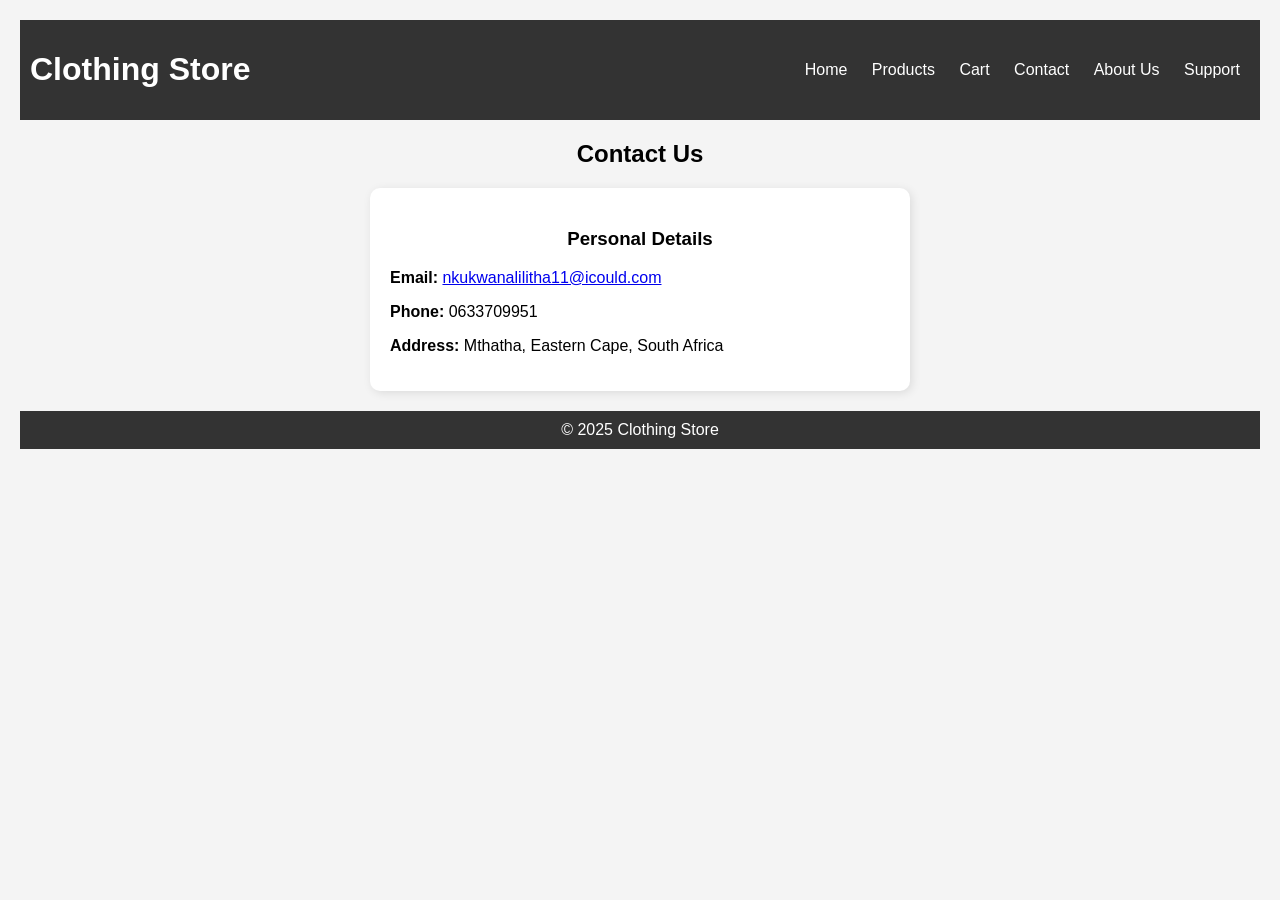
<file: contact.html>
<!DOCTYPE html>
<html lang="en">
<head>
  <meta charset="UTF-8">
  <meta name="viewport" content="width=device-width, initial-scale=1.0">
  <title>Contact Us - Clothing Store</title>
  <link rel="stylesheet" href="style.css">
  <style>
    body { font-family: Arial, sans-serif; padding: 20px; background: #f4f4f4; }
    header, footer { text-align: center; padding: 10px; background: #333; color: white; }
    nav a { color: white; margin: 0 10px; text-decoration: none; }
    nav a:hover { text-decoration: underline; }
    h2, h3 { text-align: center; margin-top: 20px; }
    .contact-details { max-width: 500px; margin: 20px auto; background: #fff; padding: 20px; border-radius: 10px; box-shadow: 2px 2px 10px rgba(0,0,0,0.1); text-align: left; }
    form { max-width: 500px; margin: 20px auto; background: #fff; padding: 20px; border-radius: 10px; box-shadow: 2px 2px 10px rgba(0,0,0,0.1); }
    input, textarea { width: 100%; padding: 10px; margin: 10px 0; border-radius: 5px; border: 1px solid #ccc; }
    button { background-color: #333; color: white; border: none; padding: 10px 20px; border-radius: 5px; cursor: pointer; }
    button:hover { background-color: #555; }
  </style>
</head>
<body>

<header>
  <h1>Clothing Store</h1>
  <nav>
    <a href="index.html">Home</a>
    <a href="products.html">Products</a>
    <a href="cart.html">Cart</a>
    <a href="contact.html">Contact</a>
    <a href="about.html">About Us</a>
    <a href="support.html">Support</a>
  </nav>
</header>

<h2>Contact Us</h2>

<!-- Personal Details Section -->
<div class="contact-details">
  <h3>Personal Details</h3>
  <p><strong>Email:</strong> 
    <a href="mailto:nkukwanalilitha11@icould.com">nkukwanalilitha11@icould.com</a>
  </p>
  <p><strong>Phone:</strong> 0633709951</p>
  <p><strong>Address:</strong> Mthatha, Eastern Cape, South Africa</p>
</div>


<!-- Contact Form -->


<script>
function sendMessage(event) {
  event.preventDefault(); // prevent page refresh
  const name = document.getElementById('name').value;
  const email = document.getElementById('email').value;
  const message = document.getElementById('message').value;

  alert(`Thank you, ${name}! Your message has been received.\nWe will reply to ${email} soon.`);
  
  // Clear form
  document.getElementById('contact-form').reset();
}
</script>

<footer>
  &copy; 2025 Clothing Store
</footer>

</body>
</html>
</file>
<file: style.css>
/* General styles */
body {
    font-family: Arial, sans-serif;
    margin: 0;
    padding: 0;
    background: url('images/backgroud.jpg') no-repeat center center fixed;
    background-size: cover; /* makes it cover the entire page */
}


header {
    background: #cd7575;
    color: #fff;
    padding: 15px 20px;
    display: flex;
    justify-content: space-between;
    align-items: center;
}

header a {
    color: #ffffff;
    margin-left: 15px;
    text-decoration: none;
}

header a:hover {
    text-decoration: underline;
}

nav a {
    margin-right: 15px;
}

.container {
    max-width: 1200px;
    margin: 20px auto;
    padding: 20px;
    background: url('images/background.jpg') no-repeat center center;
    background-size: cover;
    border-radius: 10px; /* optional */
    box-shadow: 2px 2px 10px rgba(0,0,0,0.2);
}


/* Product styles */
.product {
    background: #6a4343;
    padding: 15px;
    margin: 10px;
    border-radius: 8px;
    display: inline-block;
    width: 200px;
    text-align: center;
}

.product img {
    width: 100%;
    height: 200px;
    object-fit: cover;
}

button {
    padding: 10px 15px;
    background: #373c3d;
    color: #fff;
    border: none;
    cursor: pointer;
    border-radius: 5px;
}

button:hover {
    background: #555;
}

/* Cart table */
table {
    width: 100%;
    border-collapse: collapse;
}

table th, table td {
    padding: 10px;
    border: 1px solid #b68080;
    text-align: center;
}

footer {
    background: #cd7474;
    color: #fff;
    text-align: center;
    padding: 15px 0;
    margin-top: 20px;
}
</file>
